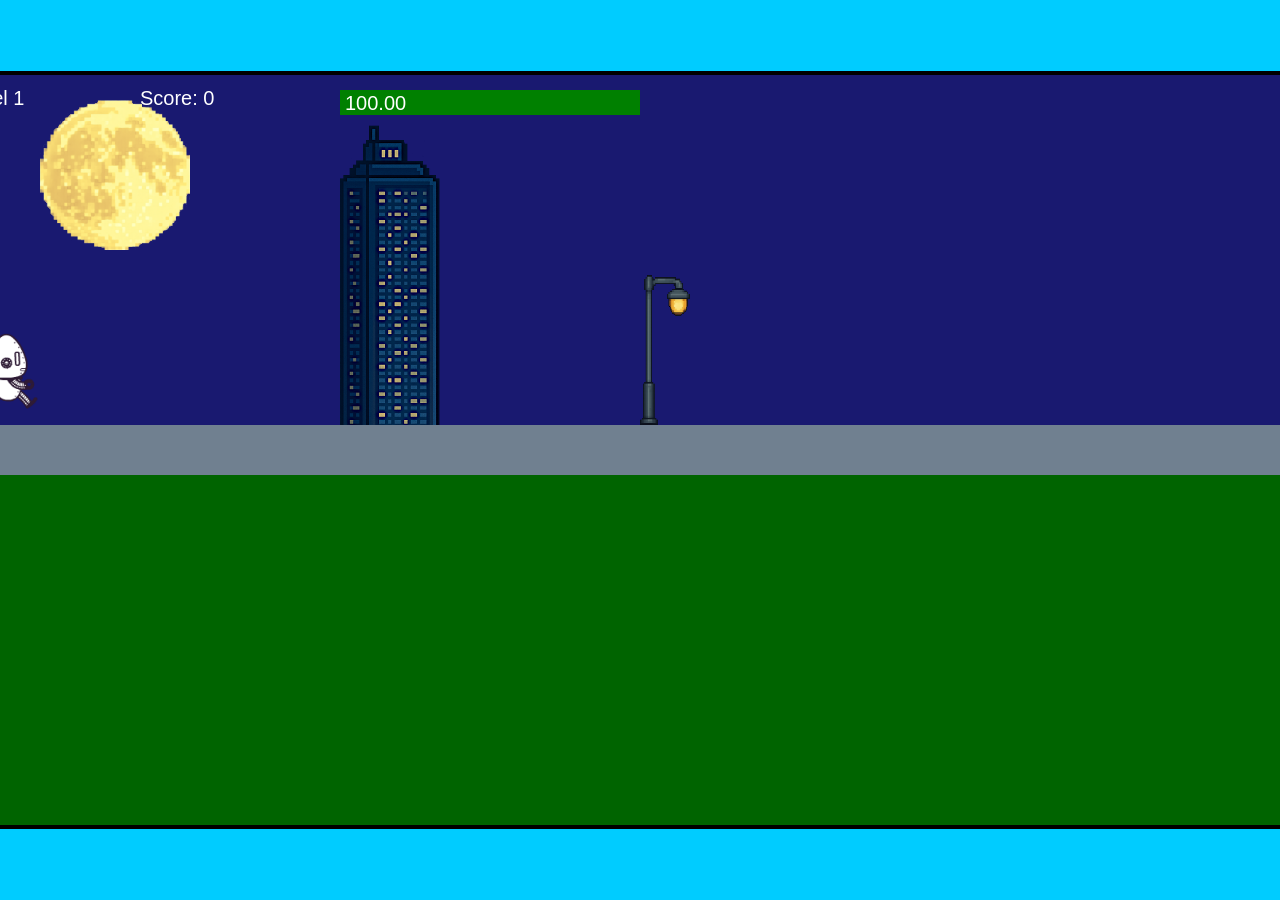
<file: fsd-projects/runtime/index.html>
<!DOCTYPE html>
<html lang="en">
  <head>
    <meta charset="UTF-8" />
    <meta name="viewport" content="width=device-width, initial-scale=1.0" />
    <title>Runtime Neo</title>
    <link rel="stylesheet" href="runtime.css" />
    <script src="https://code.jquery.com/jquery-3.1.0.js"></script>
    <script src="setup.js"></script>
    <script src="levels.js"></script>
    <script src="scenery.js"></script>
    <script src="student.js"></script>
    <script src="main.js"></script>
  </head>
  <body id="body">
    <canvas id="gameCanvas" width="1400" height="750"></canvas>
    <img id="player" src="images/halle.png" />
    <img id="projectile" src="images/projectile.png" />
    <img id="basicPlatform" src="images/interactable/basicPlatform.png" />
    <img id="spikes" src="images/interactable/spikes.png" />
    <img id="bug" src="images/interactable/bug.png" />
    <img id="healthUp" src="images/interactable/healthUp.png" />
    <img id="flag" src="images/interactable/flag.png" />
    <img id="moon" src="images/backgrounds/moon.png" />
    <img id="building" src="images/backgrounds/building.png" />
    <img id="lamp" src="images/backgrounds/lamp.png" />
  </body>
</html>
</file>
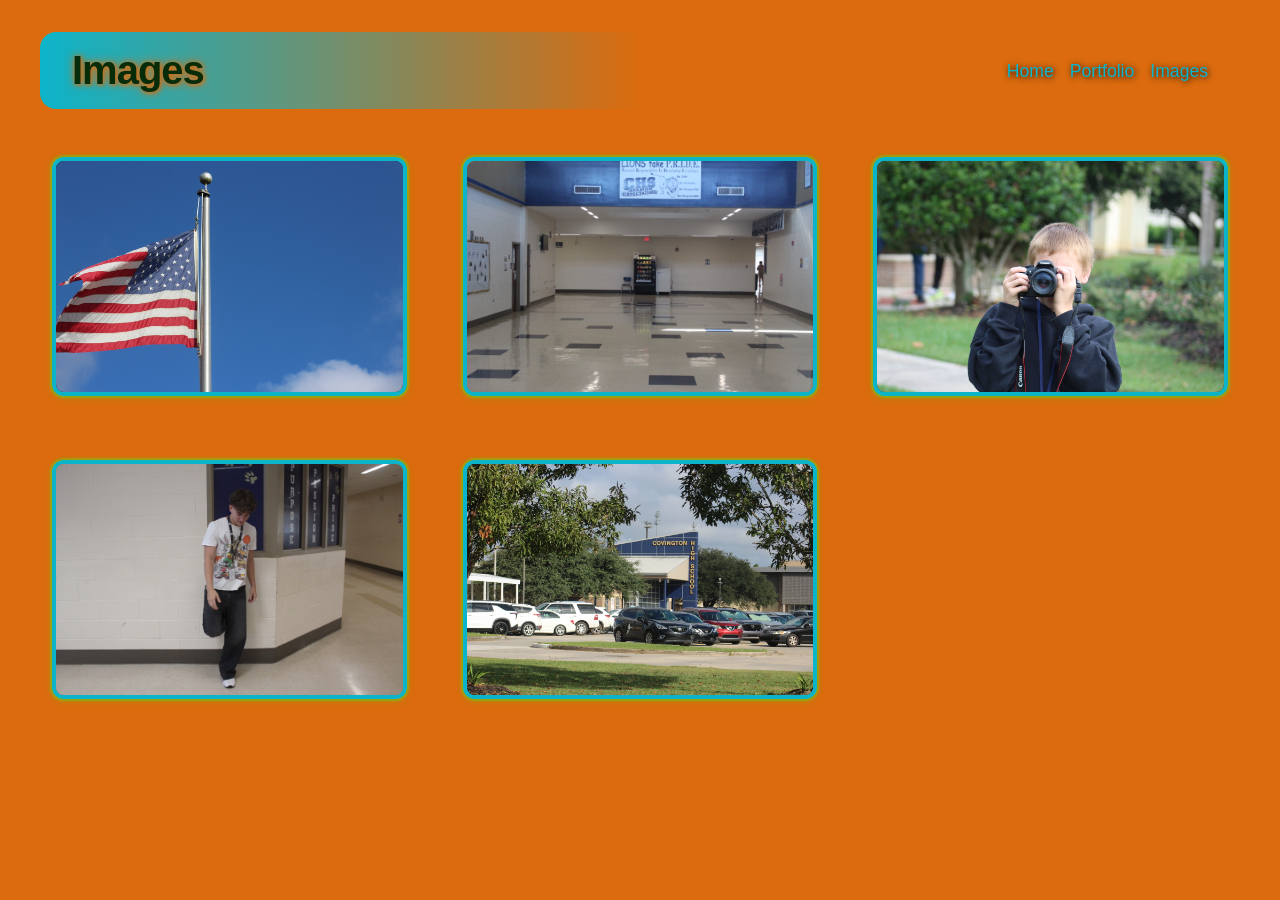
<file: images.html>
<!DOCTYPE HTML>
<html>
    <head>
        <title>Images</title>
        <style>
            body {
                background: #db6b0e;
                color: #0cb4ca;
                font-family: 'Creepster', Arial, sans-serif;
                font-size: 20px;
                margin: 0;
                padding: 0;
            }
            #all-contents {
                max-width: 1200px;
                margin: 0 auto;
                padding: 0 24px;
            }
            nav {
                background: linear-gradient(90deg, #0cb4ca 0%,#db6b0e , #db6b0e 100%);
                display: flex;
                align-items: center;
                padding: 16px 32px;
                border-radius: 16px;
                margin: 32px 0 24px 0;
                box-shadow: 0 2px 16px 0 #db6b0e (57,255,20,0.18);
            }
            h1 {
                flex: 1;
                margin: 0;
                font-weight: 600;
                font-size: 2.5rem;
                color: #072c09;
                letter-spacing: -1px;
                text-shadow: 1px 1px 4px #db6b0e, 0 0 10px #db6b0e;
            }
            #nav-ul {
                list-style: none;
                margin: 0;
                padding: 0;
                display: flex;
                gap: 16px;
            }
            .nav-li {
                display: inline-block;
            }
            #navanchor {
                text-decoration: none;
                color: #0cb4ca;
                font-weight: 500;
                font-size: 1.1rem;
                transition: color 0.2s;
                text-shadow: 1px 1px 6px #000;
            }
            #navanchor:hover {
                color: #fff;
            }
            .image-grid {
                display: grid;
                grid-template-columns: repeat(3, 1fr);
                gap: 32px;
                margin-top: 32px;
            }
            .image-item {
                
                transition: transform 0.2s;
                display: flex;
                align-items: center;
                justify-content: center;
                padding: 16px;
            }
            .image-item img {
                max-width: 100%;
                max-height: 320px;
                border-radius: 12px;
                box-shadow: 0 0 2px 2px #37ff1457, 0 2px 8px 0 rgba(57,255,20,0.18);
                background: #18120f;
                border: 4px solid #0cb4ca;
                transition: box-shadow 0.2s, border-color 0.2s, transform 0.2s;
            }
            .image-item img:hover {
                box-shadow: 0 0 8px 8px #0cb4ca, 0 2px 8px 0 rgba(57,255,20,0.18);
                border-color: #0cb4ca;
                transform: scale(1.08);
            }
            @media (max-width: 900px) {
                .image-grid {
                    grid-template-columns: repeat(2, 1fr);
                }
            }
            @media (max-width: 600px) {
                .image-grid {
                    grid-template-columns: 1fr;
                }
            }
    </style>
    </head>
    
    <body>
        <div id="all-contents">
            <nav>
                <h1>Images</h1>
                <ul id="nav-ul">
                    <li class="nav-li">
                        <a id="navanchor" href="index.html">Home</a>
                    </li>
                    <li class="nav-li">
                        <a id="navanchor" href="portfolio.html">Portfolio</a>
                        </li>
                    <li class="nav-li"><a id="navanchor" href="images.html">Images</a>
                    </li>
                    
                </ul>
            </nav>
                <div class="image-grid">
                   
                    
                    <div class="image-item"><img src="assets/IMG_7533.JPG" ></div>
                    <div class="image-item"><img src="assets/IMG_0001.JPG" ></div>
                    <div class="image-item"><img src="assets/IMG_7557.JPG" ></div>
                    <div class="image-item"><img src="assets/IMG_0005.JPG" ></div>
                    <div class="image-item"><img src="assets/IMG_7539.JPG" ></div>
                </div>
                <!-- Modal for full-size image -->
                <div id="imageModal" class="modal">
                    <span class="close">&times;</span>
                    <span class="modal-arrow left">&#10094;</span>
                    <img class="modal-content" id="modalImg" alt="Full Size">
                    <span class="modal-arrow right">&#10095;</span>
                </div>
    </body>
      
      
      
      
      
      
      
        <script>
        // Modal logic with navigation
        const modal = document.getElementById('imageModal');
        const modalImg = document.getElementById('modalImg');
        const closeBtn = document.querySelector('.close');
        const leftArrow = document.querySelector('.modal-arrow.left');
        const rightArrow = document.querySelector('.modal-arrow.right');
        const images = Array.from(document.querySelectorAll('.image-item img'));
        let currentIndex = 0;

        function showModal(index) {
            currentIndex = index;
            modal.style.display = 'block';
            modalImg.src = images[index].src;
            modalImg.alt = images[index].alt;
        }

        images.forEach((img, idx) => {
            img.addEventListener('click', function() {
                showModal(idx);
            });
        });

        closeBtn.onclick = function() {
            modal.style.display = 'none';
            modalImg.src = '';
        }

        leftArrow.onclick = function(e) {
            e.stopPropagation();
            currentIndex = (currentIndex - 1 + images.length) % images.length;
            showModal(currentIndex);
        }

        rightArrow.onclick = function(e) {
            e.stopPropagation();
            currentIndex = (currentIndex + 1) % images.length;
            showModal(currentIndex);
        }

        window.onclick = function(event) {
            if (event.target === modal) {
                modal.style.display = 'none';
                modalImg.src = '';
            }
        }

        window.addEventListener('keydown', function(e) {
            if (modal.style.display === 'block') {
                if (e.key === 'ArrowLeft') {
                    currentIndex = (currentIndex - 1 + images.length) % images.length;
                    showModal(currentIndex);
                } else if (e.key === 'ArrowRight') {
                    currentIndex = (currentIndex + 1) % images.length;
                    showModal(currentIndex);
                } else if (e.key === 'Escape') {
                    modal.style.display = 'none';
                    modalImg.src = '';
                }
            }
        });
        </script>
        <style>
            .modal {
                display: none;
                position: fixed;
                z-index: 1000;
                left: 0;
                top: 0;
                width: 100vw;
                height: 100vh;
                overflow: auto;
                animation: fadeIn 0.3s;
            }
            .modal-content {
                display: block;
                margin: 5vh auto;
                max-width: 90vw;
                max-height: 80vh;
                border-radius: 18px;
                box-shadow: 0 8px 32px 0 rgba(57,255,20,0.32);
                background: #18120f;
                border: 6px solid #39ff14;
                animation: scaleUp 0.3s;
            }
            .close {
                position: absolute;
                top: 32px;
                right: 48px;
                color: #39ff14;
                font-size: 48px;
                font-weight: 300;
                cursor: pointer;
                z-index: 1001;
                transition: color 0.2s;
                text-shadow: 2px 2px 8px #000;
            }
            .close:hover {
                color: #fff;
            }
            .modal-arrow {
                position: absolute;
                top: 50%;
                transform: translateY(-50%);
                color: #39ff14;
                font-size: 64px;
                font-weight: 300;
                cursor: pointer;
                z-index: 1001;
                user-select: none;
                padding: 0 24px;
                transition: color 0.2s;
                text-shadow: 2px 2px 8px #000;
            }
            .modal-arrow.left {
                left: 0;
            }
            .modal-arrow.right {
                right: 0;
            }
            .modal-arrow:hover {
                color: #fff;
            }
            @keyframes fadeIn {
                from { opacity: 0; }
                to { opacity: 1; }
            }
            @keyframes scaleUp {
                from { transform: scale(0.95); }
                to { transform: scale(1); }
            }
        </style>
</html>
</file>
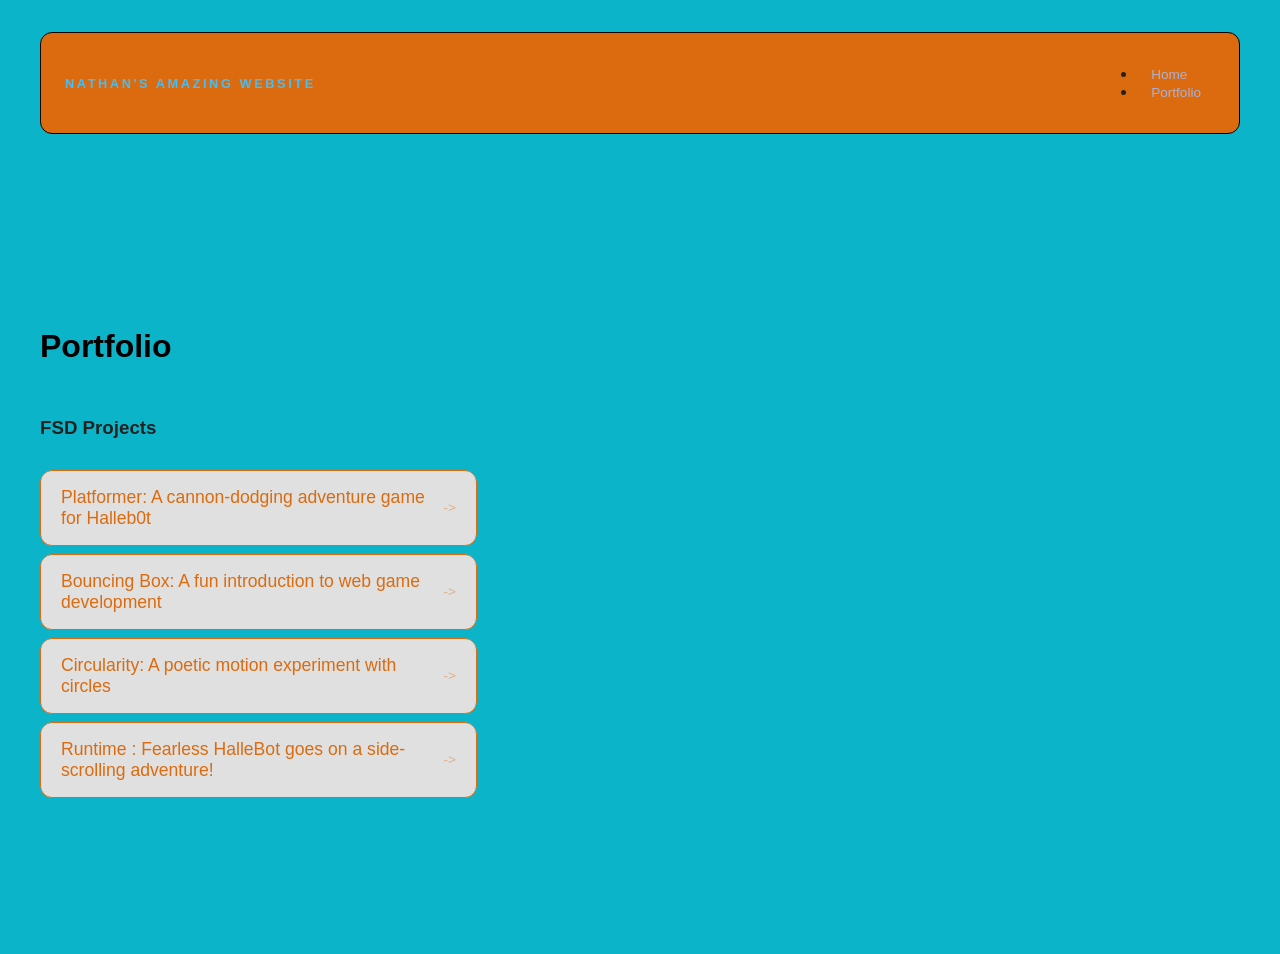
<file: portfolio.html>
<!DOCTYPE html>
<html>

<head>
  <title>Nathan's Portfolio</title>
  <link rel="stylesheet" href="style.css" />
</head>

<body>
  <!-- All content goes here -->
  <div id="all-contents">
    <nav>
      <h1>Nathan's Amazing Website</h1>
      <ul id="'nav-ul">
        <li class="nav-li">
          <a href="index.html">Home</a>
        <li class="nav-li">
          <a href="portfolio.html">Portfolio</a>
        </li>
        </li>

      </ul>
    </nav>




    </nav>

    <main>
      <div class="content">
    <h1>Portfolio</h1>
    <h3>FSD Projects</h3>
    <ul id="portfolio">
      <li>
  <a href="fsd-projects/platformer/">Platformer: A cannon-dodging adventure game for Halleb0t</a>
</li>
<li>
  <a href="fsd-projects/bouncing-box/">Bouncing Box: A fun introduction to web game development</a>
</li>
<li>
  <a href="fsd-projects/circularity/">Circularity: A poetic motion experiment with circles</a>
</li>
<li>
 <a href="fsd-projects/runtime/">Runtime : Fearless HalleBot goes on a side-scrolling adventure!</a>
</li>

    </ul>

    <!-- ASD Projects will go here -->

  </div>
</main>
  </div>

  </div>
</body>

</html>
</file>
<file: fsd-projects/runtime/runtime.css>
/* runtime.css */
/* Styles for Runtime Neo auto-runner game */

img {
  display: none;
}

#gameCanvas {
  position: absolute;
  border: 4px solid #000;
  top: 50%;
  left: 50%;
  transform: translate(-50%, -50%);
}

body {
  margin: 0;
  background-color: #00ccff;
  font-family: Arial, sans-serif;
  text-align: center;
  overflow: hidden;
}
</file>
<file: style.css>
* {
  box-sizing: border-box;
}

body {
  margin: 0;
  background: #0cb4ca;
  color: #222;
  font-family: "Helvetica Neue", Arial, sans-serif;
}

#all-contents {
  max-width: 1500px;
  min-height: 100vh;
  margin: 0 auto;
  padding: 32px 40px;
}
main{
  display: grid;
  grid-template-columns: minmax(220px, 1fr) minmax(420px, 1.6fr);
  align-items: center;
  min-height: calc(100vh - 160px);
  gap: clamp(32px, 5vw, 80px);
}

.sidebar{
width: 100%;
}

.content{
  display: flex;
  flex-direction: column;
  align-items: flex-start;
  gap: 12px;
}

h2 {
  margin: 0;
  font-size: clamp(4rem, 10vw, 7rem);
  line-height: 0.9;
  font-weight: 900;
  letter-spacing: -0.04em;
  text-transform: uppercase;
  color: #000;
}

.content > p {
  margin: 0;
  color: #999;
  font-size: 0.9rem;
  text-transform: uppercase;
  letter-spacing: 0.15em;
  line-height: 1.4;
}

h2 {
  color: #db6b0e; /* bright accent */
}

.content p {
  color: #db6b0e;
}
#interests {
  margin-top: 32px;
  width: 100%;
}

#interests h3 {
  margin: 0 0 12px;
  font-size: 0.75rem;
  font-weight: 700;
  text-transform: uppercase;
  letter-spacing: 0.2em;
  color: #aaa;
}

#interests ul {
  list-style: none;
  margin: 0;
  padding: 0;
  display: flex;
  flex-wrap: wrap;
  gap: 8px;
}

#interests li {
  color: #555;
  font-size: 1rem;
  font-weight: 600;
  padding: 10px 20px;
  background: #fff;
  border: 1px solid #ddd;
  border-radius: 100px;
  transition:
    background 0.25s ease,
    color 0.25s ease,
    transform 0.25s ease;
  cursor: default;
}

#interests li:hover {
  background: #000;
  color: #fff;
  border-color: #000;
  transform: translateY(-2px);
}
#interests h3 {
  color: #db6b0e;
}

#interests li {
  background: #ffe8ec;
  border-color: #db6b0e;
  color:#db6b0e;
}

#interests li:hover {
  background: #0cb4ca;
  color: #fff;
}
.sidebar-img {
  width: 100%;
  max-width: 760px;
  aspect-ratio: 3 / 4;
  object-fit: cover;
  display: block;
  border-radius: 16px;
  filter: grayscale(100%);
  box-shadow: 0 8px 30px rgba(0, 0, 0, 0.12);
  
}

.sidebar-img:hover {
  filter: grayscale(0%);
  transform: translateY(-4px);
  box-shadow: 0 16px 40px rgba(0, 0, 0, 0.18);
}
nav {
  display: flex;
  justify-content: space-between;
  align-items: center;
  margin-bottom: 48px;
  padding: 16px 24px;
  background: #fff;
  border: 1px solid #e0e0e0;
  border-radius: 12px;
}

nav h1 {
  margin: 0;
  font-size: 0.8rem;
  font-weight: 700;
  text-transform: uppercase;
  letter-spacing: 0.2em;
  color: #000;
}

#nav-ul {
  list-style: none;
  display: flex;
  gap: 8px;
  margin: 0;
  padding: 0;
}

.nav-li a {
  color: #666;
  text-decoration: none;
  font-size: 0.85rem;
  font-weight: 500;
  padding: 6px 14px;
  border-radius: 8px;
  transition:
    background 0.25s ease,
    color 0.25s ease;
}

.nav-li a:hover {
  background: #000;
  color: #fff;
}
nav {
  background: #db6b0e;
  border-color: #000000;
}

nav h1 {
  color: #44bef7;
}

.nav-li a {
  color: #a8b2d8;
}

.nav-li a:hover {
  background: #e94560;
  color: #fff;
}
/* Portfolio styles */
.content h1 {
  color: black;
}

#portfolio {
  list-style: none;
  margin: 0;
  padding: 0;
  width: 100%;
  display: flex;
  flex-direction: column;
  gap: 8px;
}

#portfolio li {
  border-radius: 12px;
  overflow: hidden;
}

#portfolio a {
  display: flex;
  justify-content: space-between;
  align-items: center;
  text-decoration: none;
  color: #db6b0e;
  padding: 16px 20px;
  font-size: 1.1rem;
  font-weight: 500;
  background: #e0e0e0;
  border: 1px solid #db6b0e;
  border-radius: 12px;
  transition: background 0.25s ease, color 0.25s ease, transform 0.25s ease;
}

#portfolio a:hover {
  background: #0cb4ca;
  color: #db6b0e;
  transform: translateX(4px);
}

#portfolio a::after {
  content: "->";
  font-size: 0.85rem;
  opacity: 0.4;
  transition: opacity 0.25s ease;
  white-space: nowrap;
}

#portfolio a:hover::after {
  opacity: 1;
}
</file>
